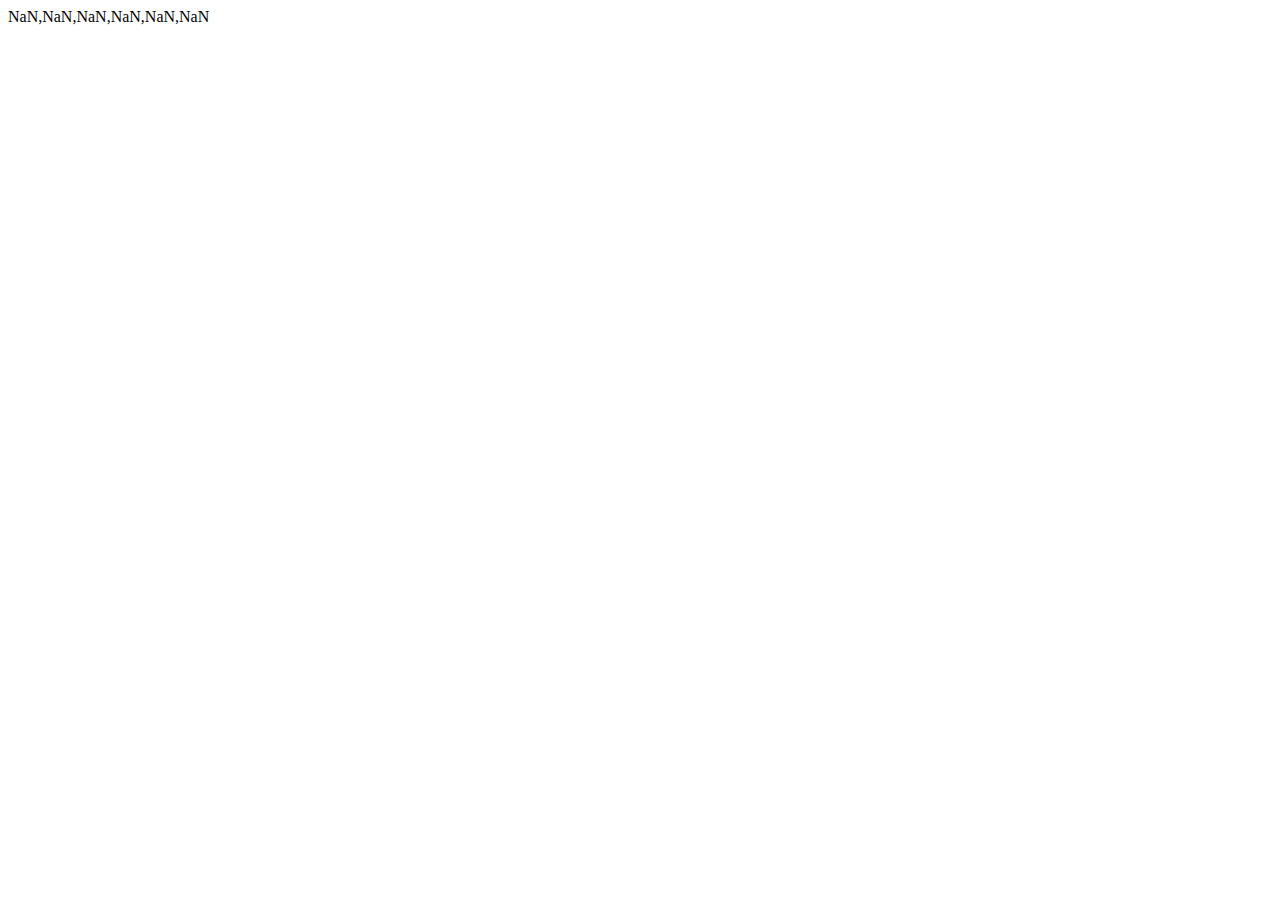
<file: snack2/index.html>
<!DOCTYPE html>
<html lang="it">
<head>
  <meta charset="UTF-8">
  <meta name="viewport" content="width=device-width, initial-scale=1.0">
  <meta http-equiv="X-UA-Compatible" content="ie=edge">
  <title>Snack 2</title>
</head>
<body>

  <div id="numeri-dispari"></div>

  <script src="js/script.js" charset="utf-8"></script>
</body>
</html>
</file>
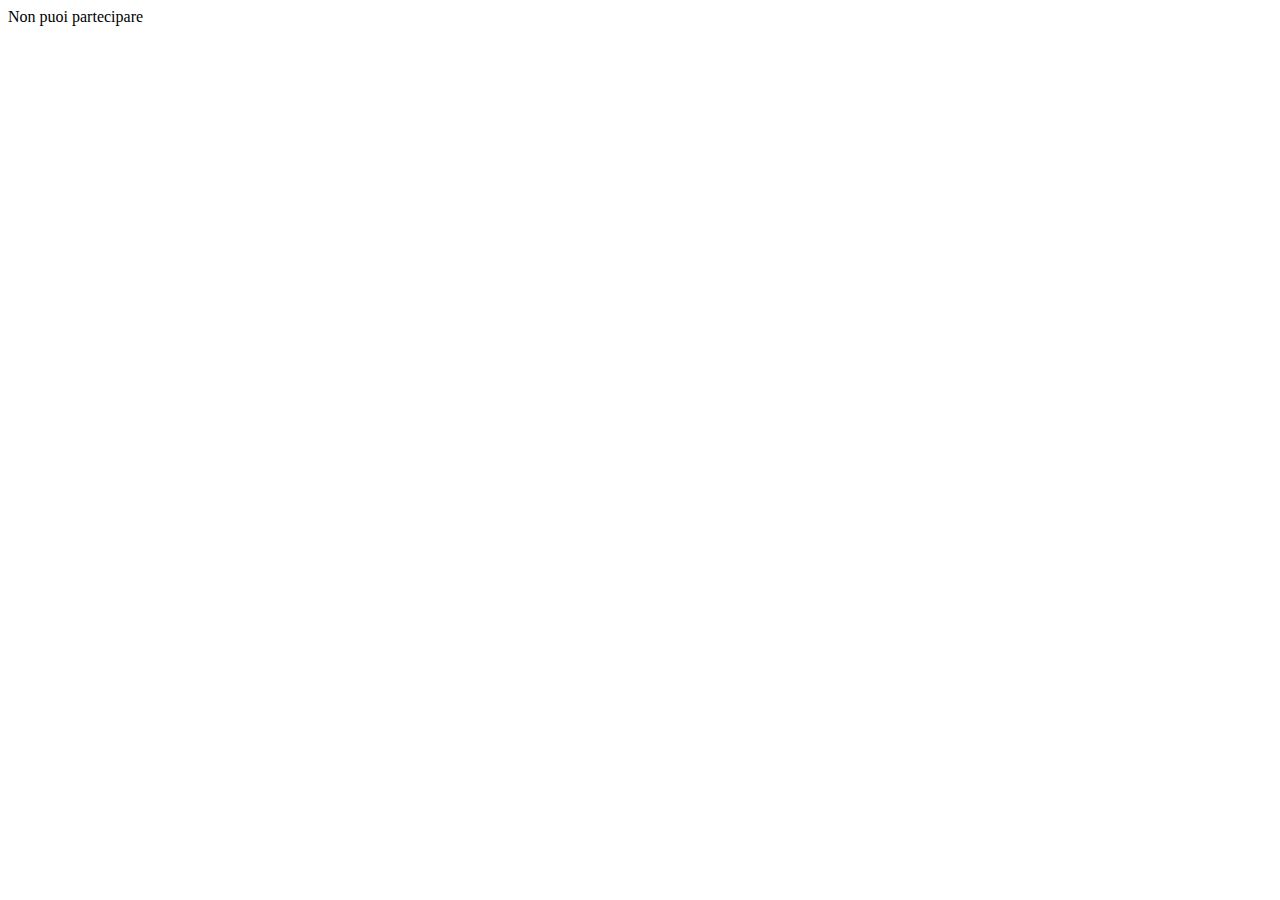
<file: snack3/index.html>
<!DOCTYPE html>
<html lang="it">
<head>
  <meta charset="UTF-8">
  <meta name="viewport" content="width=device-width, initial-scale=1.0">
  <meta http-equiv="X-UA-Compatible" content="ie=edge">
  <title>Snack 3</title>
</head>
<body>

  <div id="risposta"></div>

  <script src="js/script.js" charset="utf-8"></script>
</body>
</html>
</file>
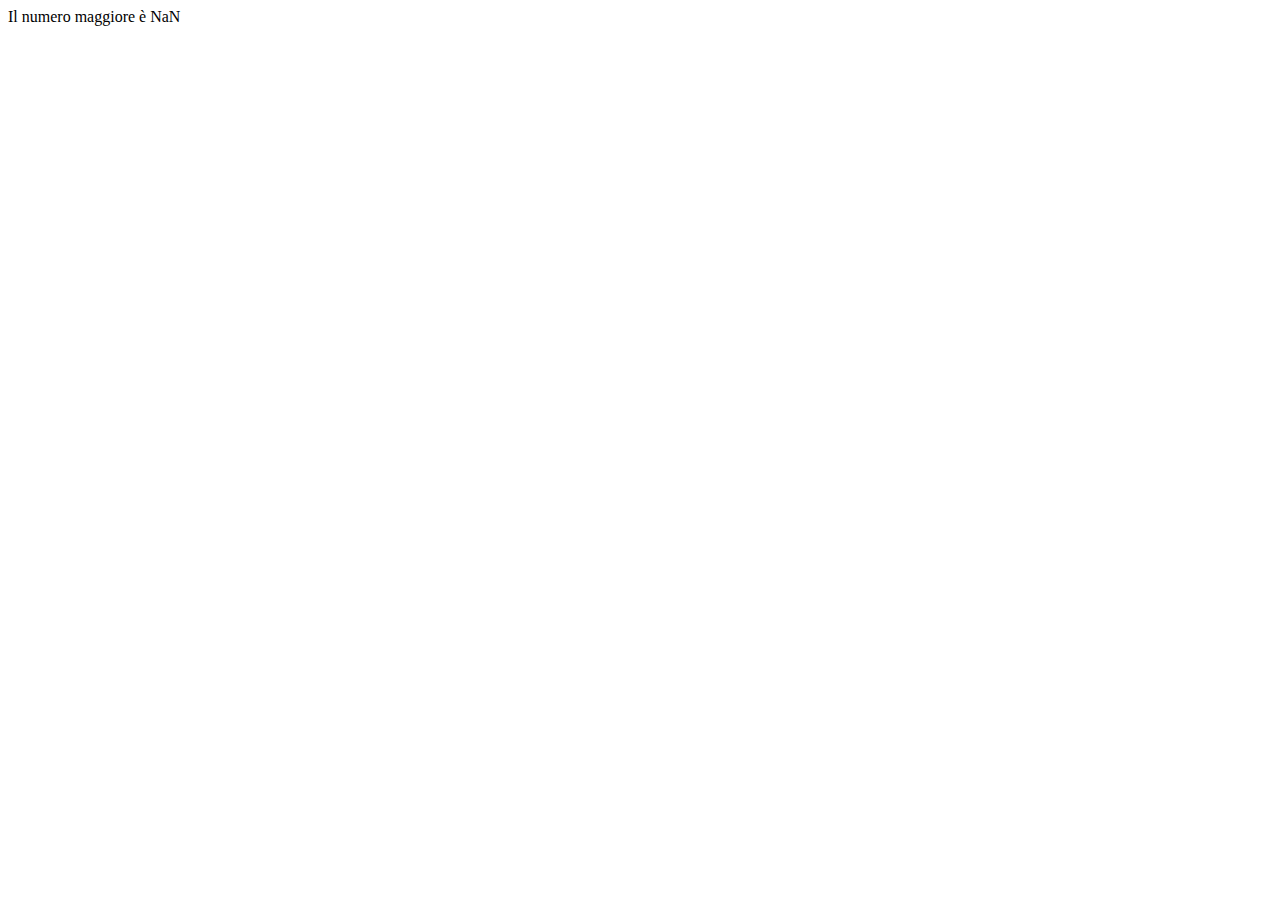
<file: snack4/index.html>
<!DOCTYPE html>
<html lang="it">
<head>
  <meta charset="UTF-8">
  <meta name="viewport" content="width=device-width, initial-scale=1.0">
  <meta http-equiv="X-UA-Compatible" content="ie=edge">
  <title>Snack 4</title>
</head>
<body>

  <div>Il numero maggiore è <span id="numero-maggiore"></span></div>

  <script src="js/script.js" charset="utf-8"></script>
</body>
</html>
</file>
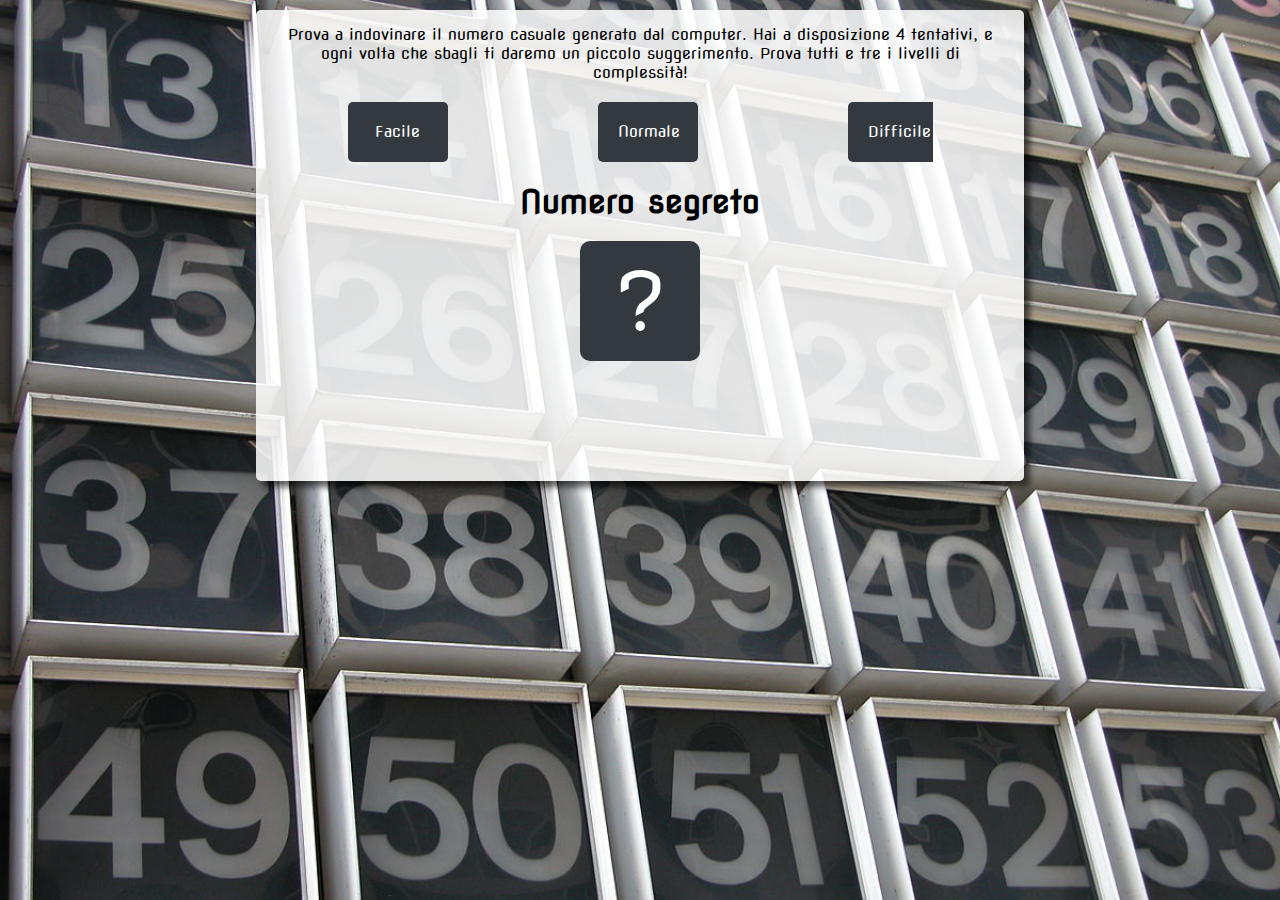
<file: snack6(gioco-indovina-numero)/index.html>
<!DOCTYPE html>
<html lang="en">
<head>
  <meta charset="UTF-8">
  <meta name="viewport" content="width=device-width, initial-scale=1.0">
  <meta http-equiv="X-UA-Compatible" content="ie=edge">
  <!-- FONT -->
  <link rel="preconnect" href="https://fonts.gstatic.com">
  <link href="https://fonts.googleapis.com/css2?family=Nova+Flat&display=swap" rel="stylesheet">
  <title>Gioco indovina il numero</title>
  <!-- CSS -->
  <link rel="stylesheet" href="css/style.css">
</head>
<body>
  <!-- PRIMA META PAGINA -->
  <div class="container">
    <!-- row 1 -->
    <div class="row spiegazione">
      <p>
        Prova a indovinare il numero casuale generato dal computer. Hai a disposizione 4 tentativi, e ogni volta che sbagli ti daremo un piccolo suggerimento. Prova tutti e tre i livelli di complessità!
      </p>
    </div>
    <!-- row 2 -->
    <!-- <div class="row difficolta">
      <div class="opzione" id='facile'>Facile</div>
      <div class="opzione" id='normale'>Normale</div>
      <div class="opzione" id='difficile'>Difficile</div>
    </div> -->
    <div class="hideoverflow">
      <select class='divselect' size="3" id='difficolta'>
        <option value="facile">Facile</option>
        <option value="normale">Normale</option>
        <option value="difficile">Difficile</option>
      </select>
    </div>
    <!-- row 3 -->
    <div class="row numero-segreto">
      <h2>Numero segreto</h2>
      <div class="box-numero-segreto"><span>?</span></div>
    </div>

  </div>

  <!-- SECONDA META PAGINA -->
  <div id="container" class="hide">
      <h2>Inserisci un numero <span id="range-numeri"></span></h2>

      <div class="container-gioca">
        <div class="box-gioca">
          <input type="number" class="box-numero-utente" placeholder="es. 1" id="numero">
          <a id="btn"><span>Gioca</span></a>
        </div>
      </div>

      <div class="esito">
          <div class="attempt">
            <h3>Tentativi rimasti</h3>
            <p id='tentativi'>Hai 4 tentativi per indovinare.</p>
          </div>
          <div class="tip">
            <h3>Suggerimento</h3>
            <p id='suggerimento'>Se sbagli ti daremo un piccolo suggerimento.</p>
          </div>
      </div>


  </div>


  <script src="js/script.js" charset="utf-8"></script>
</body>
</html>
</file>
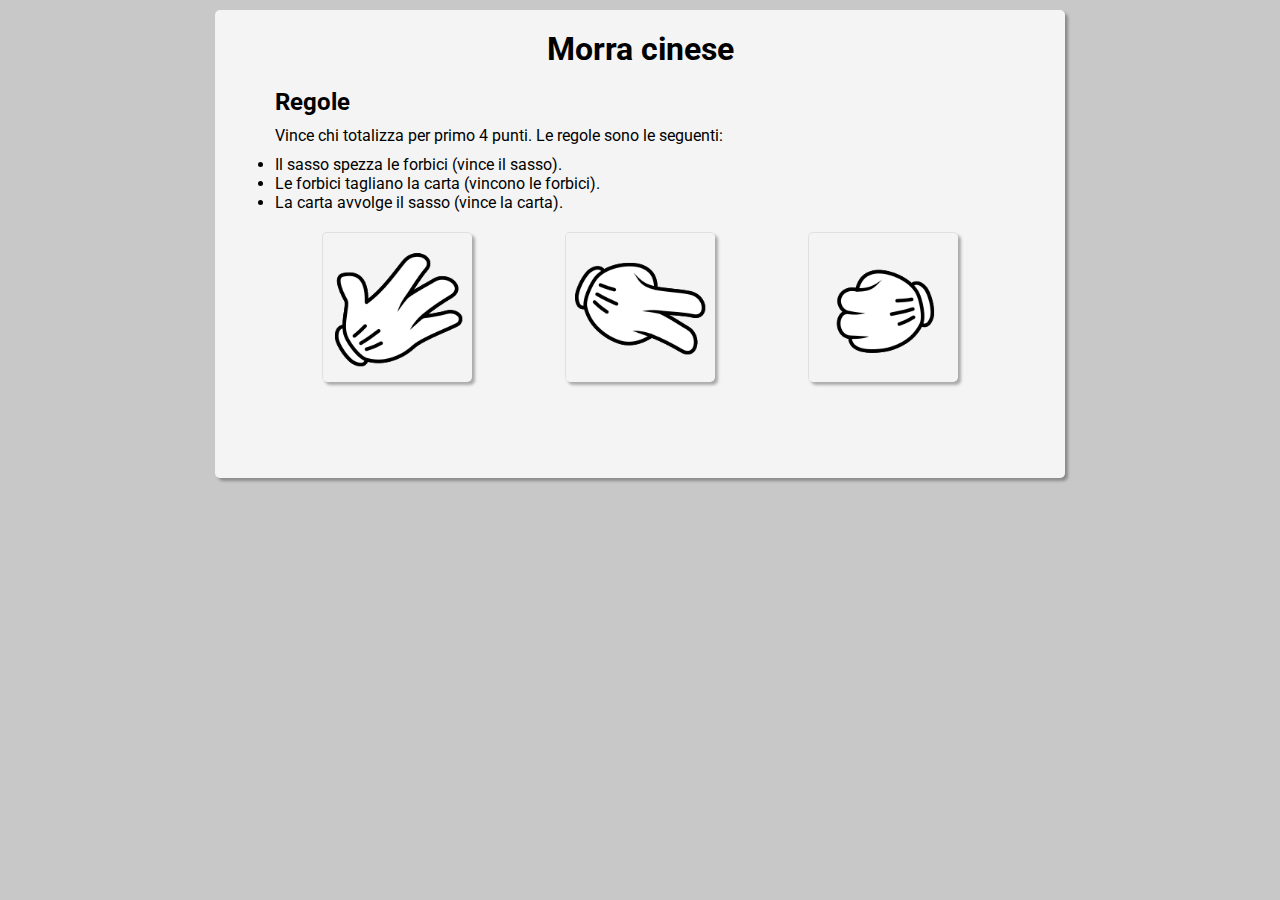
<file: snack7(gioco-morra-cinese)/index.html>
<!DOCTYPE html>
<html lang="en">
<head>
  <meta charset="UTF-8">
  <meta name="viewport" content="width=device-width, initial-scale=1.0">
  <meta http-equiv="X-UA-Compatible" content="ie=edge">
  <title>Gioco morra cinese</title>
  <!-- FONT -->
  <link rel="preconnect" href="https://fonts.gstatic.com">
  <link href="https://fonts.googleapis.com/css2?family=Roboto:wght@300;400;500;700&display=swap" rel="stylesheet">
  <!-- CSS -->
  <link rel="stylesheet" href="css/style.css">
</head>
<body>
  <div class="container-istruzioni">
    <h1>Morra cinese</h1>
    <h2>Regole</h2>
    <p>
      Vince chi totalizza per primo 4 punti. Le regole sono le seguenti:
     </p>
      <ul>
        <li>Il sasso spezza le forbici (vince il sasso).</li>
        <li>Le forbici tagliano la carta (vincono le forbici).</li>
        <li>La carta avvolge il sasso (vince la carta).</li>
      </ul>

    <div class="scelta-utente">

      <!-- box-left carta -->
      <div class="box">
        <img src="img/carta.png" alt="Carta">
        <div class="overlay" id="btn-carta">
          <div class="text">Carta</div>
        </div>
      </div>

      <div class="box">
        <img src="img/forbice.png" alt="Forbice">
        <div class="overlay" id="btn-forbice">
          <div class="text">Forbice</div>
        </div>
      </div>

      <div class="box">
        <img src="img/sasso.png" alt="Sasso">
        <div class="overlay" id="btn-sasso">
          <div class="text">Sasso</div>
        </div>
      </div>

    </div>

  </div>


  <div id="container-risultato" class="hide">

    <div class="row">
      <div class="box-container">
        <h3>Computer</h3>
        <div class="box">
          <span id="scelta-pc"></span>
        </div>
        <div class="box">
          <span id="punteggio-pc">0</span>
        </div>
      </div>
      <div class="box-container">
        <div class="box-tondo">
          <span id="risultato">Esito</span>
        </div>
      </div>
      <div class="box-container">
        <h3>Giocatore</h3>
        <div class="box">
          <span id="scelta-giocatore"></span>
        </div>
        <div class="box">
          <span id="punteggio-giocatore">0</span>
        </div>
      </div>
    </div>

  </div>

  <!-- JS -->
  <script src="js/script.js" charset="utf-8"></script>
</body>
</html>
</file>
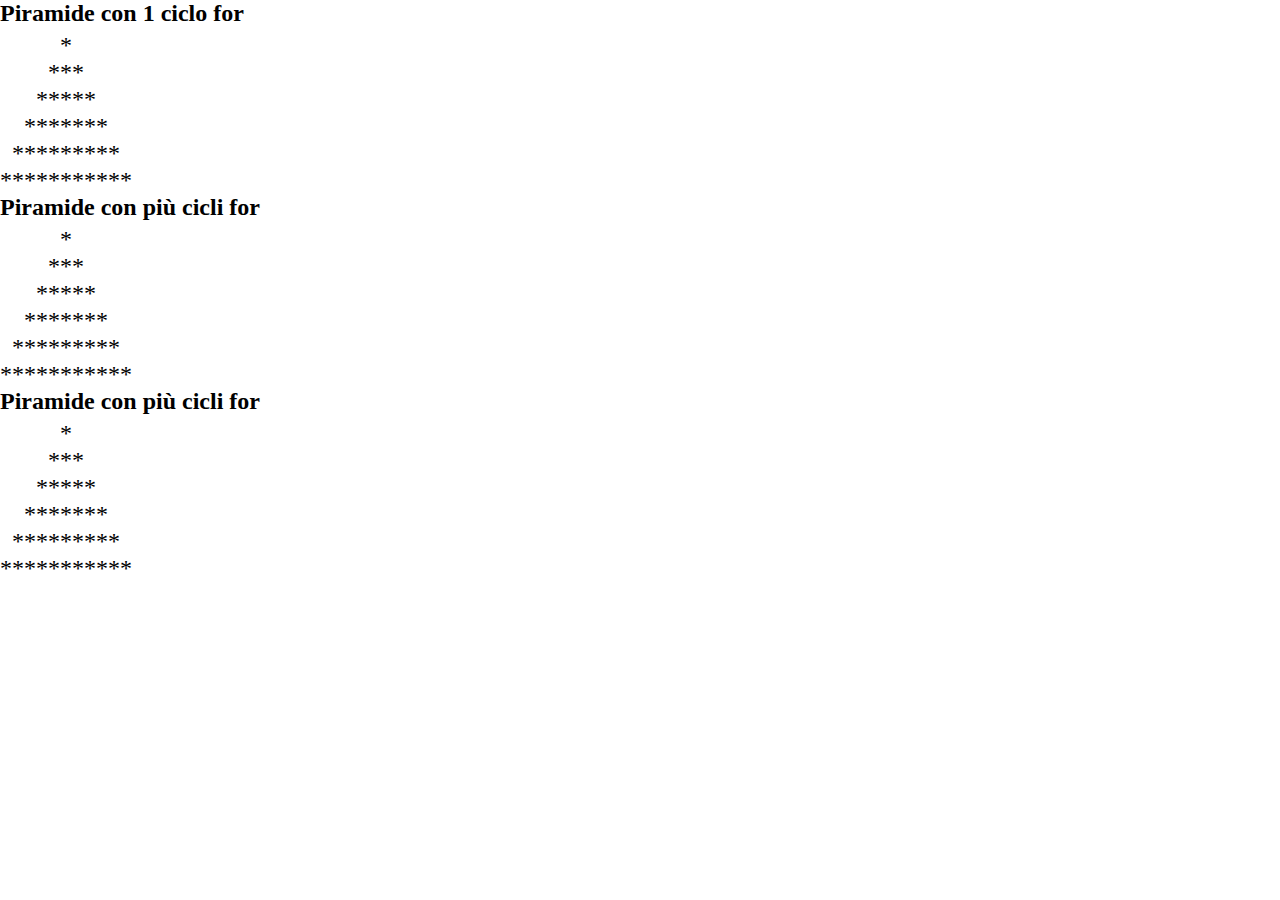
<file: snack8(piramide-di-asterischi)/index.html>
<!DOCTYPE html>
<html lang="it">
<head>
  <meta charset="UTF-8">
  <meta name="viewport" content="width=device-width, initial-scale=1.0">
  <meta http-equiv="X-UA-Compatible" content="ie=edge">
  <title>Piramide di asterischi</title>
  <!-- link CSS -->
  <link rel="stylesheet" href="css/style.css">
</head>
<body>

  <h4>Piramide con 1 ciclo for</h4>
  <div id="piramide1"></div>

  <h4>Piramide con più cicli for</h4>
  <div id="piramide2"></div>

  <h4>Piramide con più cicli for</h4>
  <div id="piramide3"></div>

  <!-- <h4>Piramide prova 1</h4>
  <div id="piramide-prova1"></div>

  <h4>Piramide prova 2</h4>
  <div id="piramide-prova2"></div>

  <h4>Piramide prova 3</h4>
  <div id="piramide-prova3"></div> -->

  <script src="js/script.js" charset="utf-8"></script>
</body>
</html>
</file>
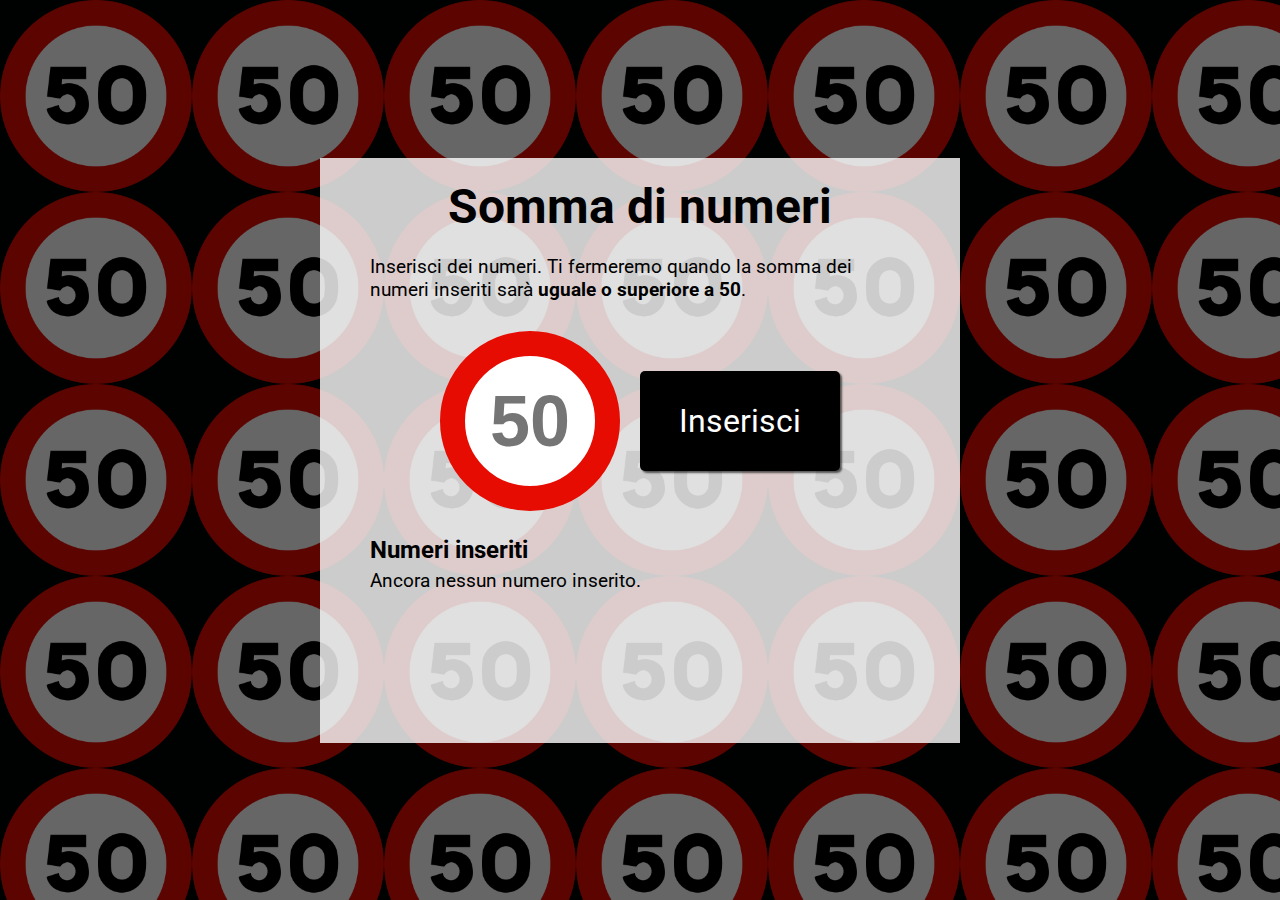
<file: snack9(array-numeri)/index.html>
<!DOCTYPE html>
<html lang="it">
<head>
  <meta charset="UTF-8">
  <meta name="viewport" content="width=device-width, initial-scale=1.0">
  <meta http-equiv="X-UA-Compatible" content="ie=edge">
  <title>Somma di numeri in array</title>
  <!-- CDN fontAwesome -->
  <link rel="stylesheet" href="https://cdnjs.cloudflare.com/ajax/libs/font-awesome/5.15.1/css/all.min.css" integrity="sha512-+4zCK9k+qNFUR5X+cKL9EIR+ZOhtIloNl9GIKS57V1MyNsYpYcUrUeQc9vNfzsWfV28IaLL3i96P9sdNyeRssA==" crossorigin="anonymous" />
  <!-- Link Font -->
  <link rel="preconnect" href="https://fonts.gstatic.com">
  <link href="https://fonts.googleapis.com/css2?family=Roboto:wght@400;500;700;900&display=swap" rel="stylesheet">
  <!-- link CSS -->
  <link rel="stylesheet" href="css/style.css">
</head>
<body>

  <div class = "container">
    <!-- Inizio box -->
    <div id="box1" class="show">
      <h1>Somma di numeri</h1>
      <p>Inserisci dei numeri. Ti fermeremo quando la somma dei numeri inseriti sarà <strong>uguale o superiore a 50</strong>.</p>
      <!-- form -->
      <div class="form">
        <input type="number" id="numero-utente" placeholder="50" onfocus="this.placeholder = ''" onblur="this.placeholder = '50'">
        <div id="pulsante">Inserisci</div>
      </div>
      <!-- /form -->
      <!-- box con array e somma -->
      <div class="array-box1">
        <h2>Numeri inseriti</h2>
        <span id="numero-input">Ancora nessun numero inserito.</span>
      </div>
    </div>
    <!-- /box -->


    <!-- box -->
    <div id="box2" class="hide">
      <h1>Somma superata!</h1>
      <!-- box con array e somma -->
      <div class="contenitore-flex">

        <div class="box-stop">
          <img src="img/stop.png" alt="Stop">
        </div>

        <i class="fas fa-redo" title="Azzera la somma e inserisci nuovi numeri" id="re-do"></i>
        <div class="somma">
          <span id="somma"></span>
        </div>
      </div>

    </div>
    <!-- /box -->


  </div>


  <script src="js/script.js" charset="utf-8"></script>

</body>
</html>
</file>
<file: snack6(gioco-indovina-numero)/css/style.css>
* {
  margin: 0;
  padding: 0;
  box-sizing: border-box;
}

body {
  background-image: url('../img/numeri.jpg');
  background-size: cover;
  text-align: center;
  font-family: 'Nova Flat', cursive;
  font-size: 16px;
}

h2 {
  font-size: 2em;
}

.container, #container {
  width: 60%;
  margin: 10px auto;
  background-color: rgba(255, 255, 255, 0.85);
  /* border: 1px solid black; */
  border-radius: 5px;
  box-shadow: 6px 6px 6px rgba(0, 0, 0, 0.6);
  padding: 15px;
}

.container {
  height: calc(54vh - 15px);
}

#container {
  height: calc(46vh - 15px);
}

.row.difficolta {
  display: flex;
  justify-content: space-around;
  margin-top: 30px;
}

.row.difficolta .opzione {
  background-color: #34393f;
  color: white;
  padding: 15px;
  border-radius: 10px;
  cursor: pointer;
}

/* RIMUOVERE FRECCE */
.hideoverflow {
  display: inline-block;
  vertical-align: top;
  overflow: hidden;
  margin-top: 20px;


}
.hideoverflow select {
  padding: 4px;
  margin: -5px -20px -5px -5px;
}
/*  */

select {
  height: 70px;
  display: inline-block;
  text-align: center;
  background-color: rgba(255, 255, 255, 0);
  border-radius: 5px;
}


select option {
  display: inline-block;
  width: 100px;
  height: 100%;
  float:left;
  padding: 20px;
  border-radius: 5px;
  outline: none;
  background-color: #34393f;
  color: white;
  font-family: 'Nova Flat', cursive;
  font-size: 1.2em;

}

select option:nth-child(2) {
  margin: 0 150px;
}




.row.numero-segreto {
  display: flex;
  flex-direction: column;
  align-items: center;
}

.row.numero-segreto h2 {
  margin-top: 20px;
}

.row.numero-segreto .box-numero-segreto {
  height: 120px;
  width: 120px;
  background-color: #34393f;
  color: white;
  margin-top: 20px;
  border-radius: 10px;
  animation: gira 4s linear infinite;
  -webkit-animation: gira 4s linear infinite;
  display: flex;
  justify-content: center;
  align-items: center;
  /* cursor: pointer; */
}

.row.numero-segreto .box-numero-segreto span {
  font-size: 5em;
  animation: nonGira 4s linear infinite;
  -webkit-animation: nonGira 4s linear infinite;

}

@keyframes gira {
  from {
    transform: rotateZ(0deg);
  }
  to {
    transform: rotateZ(360deg);

  }
}

@keyframes nonGira {
  from {
    transform: rotateZ(0deg);
  }
  to {
    transform: rotateZ(-360deg);

  }
}

.container-gioca {
  display: flex;
  justify-content: center;
}

.box-gioca {
  display: flex;
  justify-content: space-around;
  margin-top: 20px;
  width: 280px;
}

input.box-numero-utente {
  display: inline-block;
  height: 120px;
  width: 120px;
  background-color: #34393f;
  color: white;
  font-size: 2em;
  text-align: center;
  border-radius: 10px;
  border: none;
  outline: 0px;
}



/* RIMUOVERE FRECCE */
/* Chrome, Safari, Edge, Opera */
input.box-numero-utente::-webkit-outer-spin-button,
input.box-numero-utente::-webkit-inner-spin-button {
  -webkit-appearance: none;
  margin: 0;
}

/* Firefox */
input.box-numero-utente[type=number] {
  -moz-appearance: textfield;
}

.box-numero-utente:focus {
  border: 2px solid #F1511D;
}

a#btn {
  display: inline-block;
  height: 120px;
  width: 120px;
  font-size: 2em;
  background-color: #F1511D;
  color: white;
  border-radius: 10px;
  cursor: pointer;
  display: flex;
  justify-content: center;
  align-items: center;
}

.esito {
  margin-top: 30px;
  display: flex;
  justify-content: center;
}

.esito .attempt,
.esito .tip {
  flex-basis: 50%;
}


.hide {
  opacity: 0;
}

.show {
  opacity: 1;
}
</file>
<file: snack7(gioco-morra-cinese)/css/style.css>
* {
  margin: 0;
  padding: 0;
  box-sizing: border-box;
}

body {
  font-family: 'Roboto', sans-serif;
  background-color: #c8c8c8;
}

.container-istruzioni {
  width: 850px;
  height: 52vh;
  margin: 10px auto;
  padding: 20px 60px;
  background-color: rgba(255, 255, 255, 0.8);
  box-shadow: 3px 3px 3px rgba(0, 0, 0, 0.3);
  border-radius: 5px;
}

h1 {
  text-align: center;
  margin-bottom: 20px;
}
h2 {
  margin-bottom: 10px;
}

p {
  margin-bottom: 10px;
}

.scelta-utente {
  display: flex;
  justify-content: space-around;
  margin-top: 20px;
}

.scelta-utente .box {
  width: 150px;
  height: 150px;
  border-top: 1px solid rgba(0, 0, 0, 0.08);
  border-left: 1px solid rgba(0, 0, 0, 0.08);
  box-shadow: 3px 3px 3px rgba(0, 0, 0, 0.3);
  border-radius: 5px;
  transition: background .3s;
  position: relative;
  cursor: pointer;
}
/* .scelta-utente button {
  width: 100%;
  height: 100%;
  background-color: white;
  border-radius: 5px;
  border: 0px;
} */

.scelta-utente img {
  width: 100%;
  height: 100%;
}

.overlay {
  position: absolute;
  width: 100%;
  height: 100%;
  top: 0;
  left: 0;
  border-radius: 5px;
  background-color: rgba(255, 255, 255, 0.85);
  opacity: 0;
  transition: opacity .5s ease;
}

.text {
  position: absolute;
  top: 50%;
  left: 50%;
  transform: translate(-50%, -50%);
  opacity: 0;
  transition: opacity .5s ease;
  color: black;
  font-size: 2em;
  font-weight: 500;
}

.scelta-utente .box:hover .overlay,
.scelta-utente .box:hover .text {
  opacity: 1;
}

#container-risultato {
  width: 850px;
  height: calc(48vh - 30px);
  margin: 10px auto;
  padding: 20px 60px;
  background-color: rgba(255, 255, 255, 0.8);
  box-shadow: 3px 3px 3px rgba(0, 0, 0, 0.3);
  border-radius: 5px;
}

#container-risultato .row {
  display: flex;
  justify-content: space-around;
  align-items: center;
}

#container-risultato h3 {
  margin-bottom: 10px;
  text-align: center;
}

#container-risultato .box,
#container-risultato .box-tondo {
  width: 100px;
  height: 100px;
  border-top: 1px solid rgba(0, 0, 0, 0.08);
  border-left: 1px solid rgba(0, 0, 0, 0.08);
  box-shadow: 3px 3px 3px rgba(0, 0, 0, 0.3);
  border-radius: 5px;
  display: flex;
  justify-content: center;
  align-items: center;
  margin-top: 30px;
}

#container-risultato .box-tondo {
  width: 200px;
  height: 200px;
  border-radius: 50%;
  border-top: 1px solid rgba(255, 115, 0, 0.5);
  border-left: 1px solid rgba(255, 115, 0, 0.5);
  box-shadow: 3px 3px 3px rgba(255, 115, 0, 0.5);
  /* position: relative; */


}

#container-risultato .box-tondo span {
  /* position: absolute;
  top: 50%;
  left: 50%;
  transform: translate(-25%, -50%); */
  font-size: 2.2em;
  color: #FF7300;
  text-shadow: 2px 2px 5px rgba(255, 115, 0, 0.5);
  /* width: 200px; */
}

#scelta-pc, #scelta-giocatore {
  font-size: 1.5em;
}

#punteggio-pc, #punteggio-giocatore {
  font-size: 2.2em;
}

.hide {
  opacity: 0;
}

.snow {
  opacity: 1;
}
</file>
<file: snack8(piramide-di-asterischi)/css/style.css>
* {
  margin: 0;
  padding: 0;
  box-sizing: border-box;
}

body {
  font-size: 24px;
}

h4 {
  margin-bottom: 5px;
}
</file>
<file: snack9(array-numeri)/css/style.css>
* {
  margin: 0;
  padding: 0;
  box-sizing: border-box;
}

body {
  background-image: url('../img/cinquanta.png');
  background-color: #000304;
  background-size: 15%;
  font-family: 'Roboto', sans-serif;
  font-size: 16px;
}

h1 {
  text-align: center;
  font-size: 3em;
}

.container {
  height: 100vh;
  margin: 0 auto;
  background-color: rgba(0, 0, 0, 0.6);
  display: flex;
  align-items: center;
  justify-content: center;
}

.container #box1,
.container #box2 {
  width: 50%;
  height: 65vh;
  padding: 20px 50px;
  background-color: rgba(255, 255, 255, 0.8);
}

.container #box1 p {
  margin-top: 20px;
  font-size: 1.2em;
}

.container .form {
  margin-top: 30px;
  text-align: center;
  display: flex;
  justify-content: center;
  align-items: center;
}

/* Per rimuovere frecce */
input#numero-utente[type="number"] {
  -moz-appearance: textfield;
}
input[type=number]::-webkit-inner-spin-button,
input[type=number]::-webkit-outer-spin-button {
  -webkit-appearance: none;
  margin: 0;
}

.container .form input {
  width: 180px;
  height: 180px;
  padding: 5px;
  border-radius: 50%;
  border: none;
  border: 25px solid rgba(230, 12, 2, 1);
  outline: none;
  text-align: center;
  font-size: 4.5em;
  font-weight: 900;
}

.container .form #pulsante {
  width: 200px;
  height: 100px;
  line-height: 100px;
  border-radius: 5px;
  border: none;
  box-shadow: 2px 2px 2px rgba(0, 0, 0, 0.6);
  outline: none;
  margin-left: 20px;
  background-color: black;
  color: white;
  font-size: 2em;
  cursor: pointer;
  transition: background-color .2s;
}

.container .form #pulsante:hover {
  background-color: #E50C02;
}

.array-box1 {
  margin-top: 25px;
  /* text-align: center; */
}

.array-box1 span {
  display: inline-block;
  font-size: 1.2em;
  margin-top: 5px;
}

/* secondo box */

.contenitore-flex {
  width: 100%;
  height: calc(100% - 78px);
  display: flex;
  justify-content: center;
  align-items: center;
}

.fas {
  font-size: 1.8em;
  cursor: pointer;
  animation: rotate 2s linear infinite;
  position: relative;
  top: 160px;
}

@keyframes rotate {
  from {
    transform: rotateZ(0deg);
  } to {
    transform: rotateZ(360deg);
  }
}

#box2 span {
  font-size: 1.5em;
  font-style: normal;
}

#box2 .somma span {
  display: inline-block;
  width: 250px;
  height: 250px;
  line-height: 190px;
  vertical-align: middle;
  text-align: center;
  border: 30px solid #d40000;
  border-radius: 50%;
  background-color: white;
  font-weight: 700;
  color: #d40000;
  font-size: 8em;
}

#box2 .box-stop {
  text-align: center;
}

#box2 .box-stop img {
  height: 250px;
}

.show {
  display: block;
  transition: 1s display;
}

.hide, #box2.hide {
  display: none;
}
</file>
